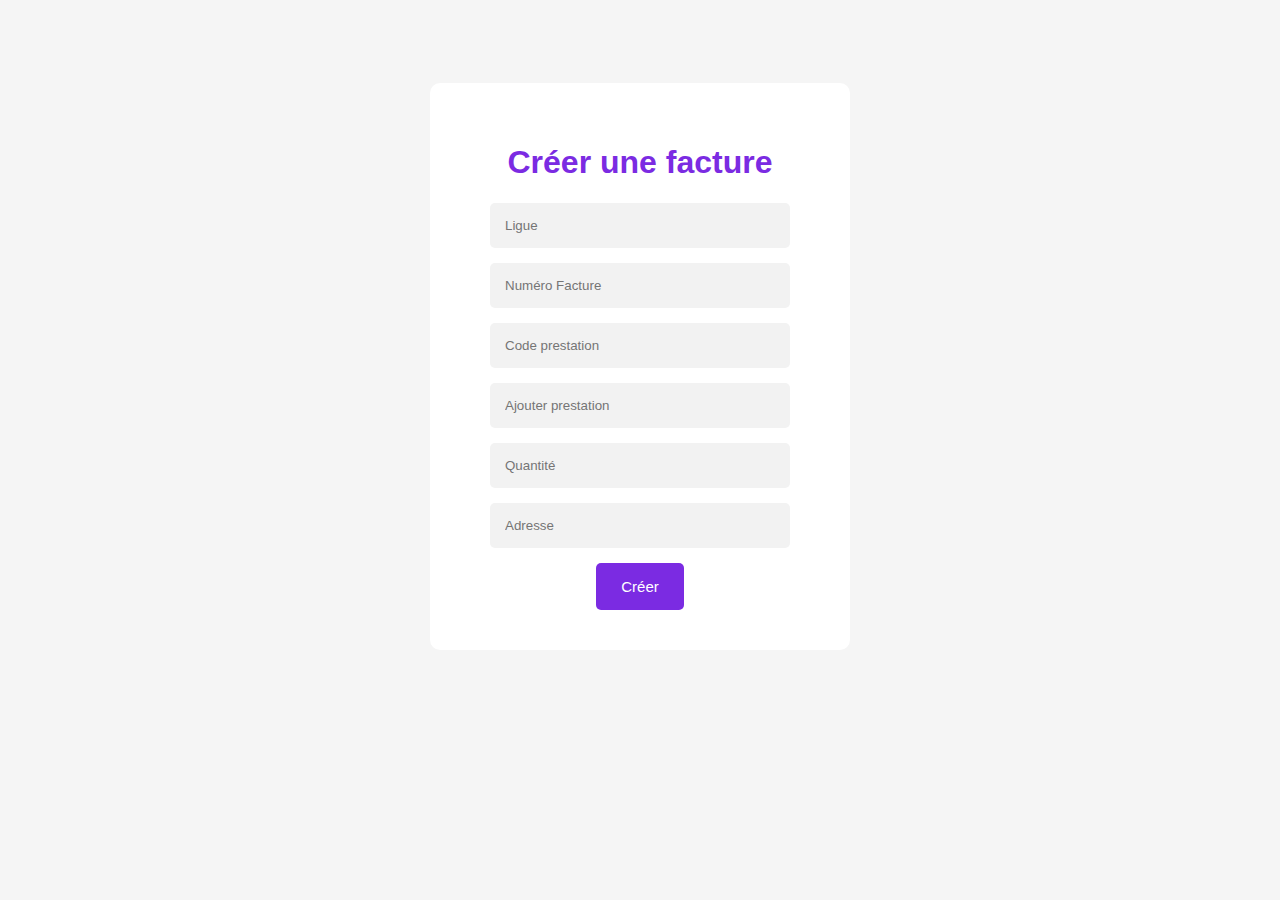
<file: creefacture.html>
<!DOCTYPE html>
<html lang="en">
<head>
  <meta charset="UTF-8">
  <meta name="viewport" content="width=device-width, initial-scale=1">
  <title>CROSL</title>
  <link rel="stylesheet" href="css/creeligue.css">
  <link rel="stylesheet" href="https://use.fontawesome.com/releases/v5.13.0/css/all.css">
</head>
<body>
  <form>
     
    <h1>Créer une facture</h1>
    <div class="inputs">
      <input type="text" placeholder="Ligue" />
      <input type="text" placeholder="Numéro Facture">
      <input type="text" placeholder="Code prestation">
      <input type="text" placeholder="Ajouter prestation">
      <input type="text" placeholder="Quantité">
      <input type="text" placeholder="Adresse">
    </div>
    <div align="center">
      <button type="submit">Créer</button>
    </div>
  </form>
</body>
</html>
</file>
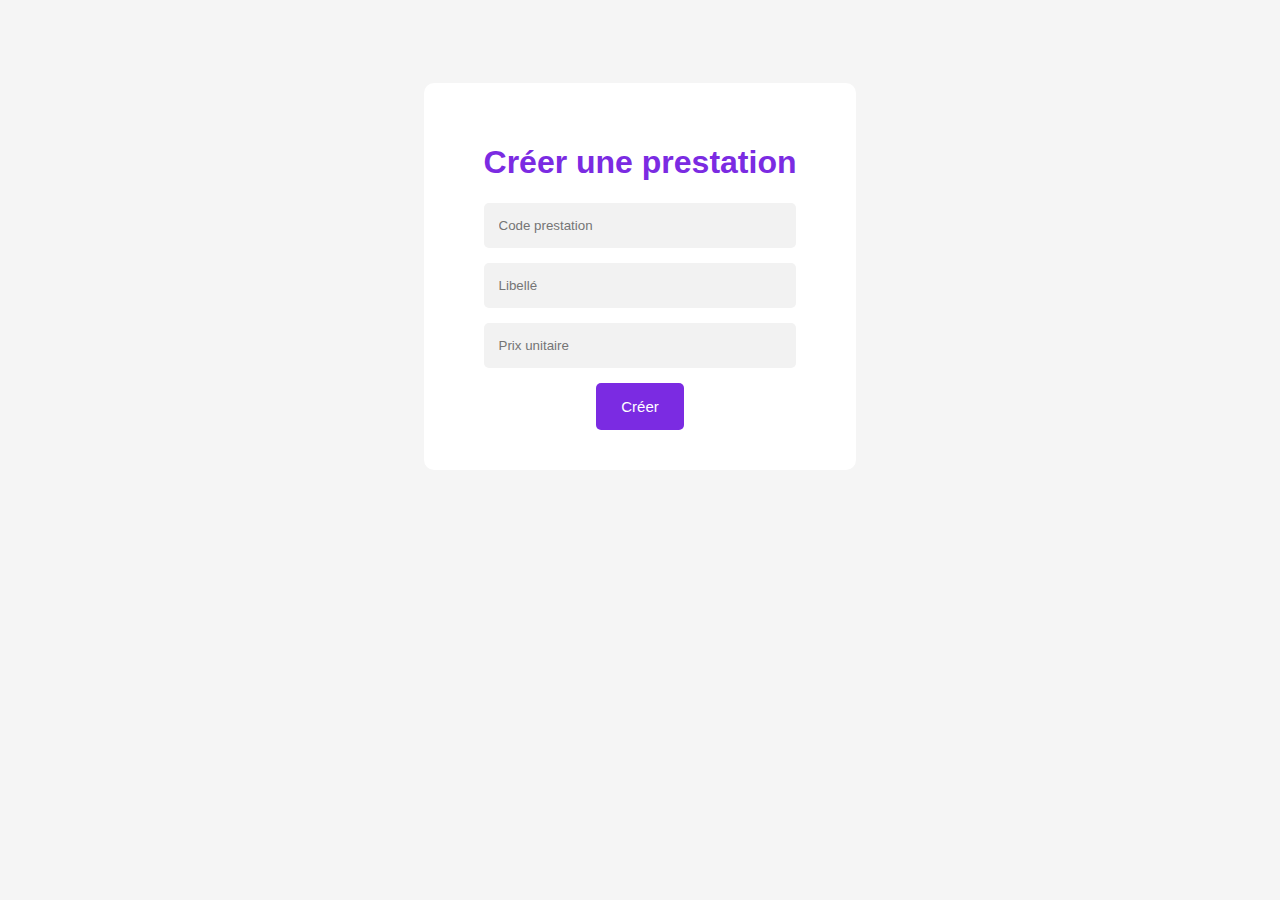
<file: creepresta.html>
<!DOCTYPE html>
<html lang="en">
<head>
  <meta charset="UTF-8">
  <meta name="viewport" content="width=device-width, initial-scale=1">
  <title>CROSL</title>
  <link rel="stylesheet" href="css/creeligue.css">
  <link rel="stylesheet" href="https://use.fontawesome.com/releases/v5.13.0/css/all.css">
</head>
<body>
  <form>
     
    <h1>Créer une prestation</h1>
    <div class="inputs">
      <input type="text" placeholder="Code prestation" />
      <input type="text" placeholder="Libellé">
      <input type="text" placeholder="Prix unitaire">
    </div>
    <div align="center">
      <button type="submit">Créer</button>
    </div>
  </form>
</body>
</html>
</file>
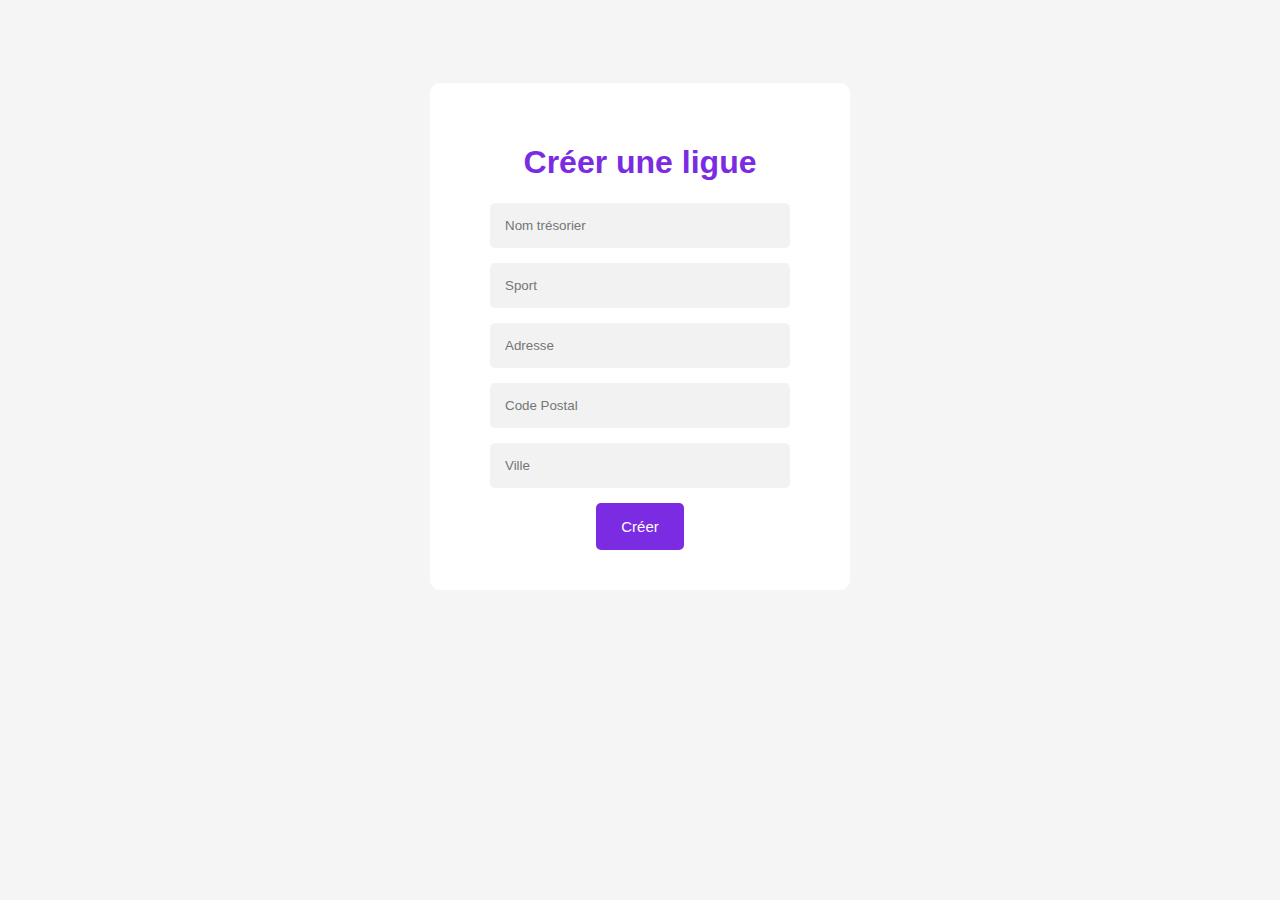
<file: creerligue.html>
<!DOCTYPE html>
<html lang="en">
<head>
  <meta charset="UTF-8">
  <meta name="viewport" content="width=device-width, initial-scale=1">
  <title>CROSL</title>
  <link rel="stylesheet" href="css/creeligue.css">
  <link rel="stylesheet" href="https://use.fontawesome.com/releases/v5.13.0/css/all.css">
</head>
<body>
  <form>
     
    <h1>Créer une ligue</h1>
    <div class="inputs">
      <input type="text" placeholder="Nom trésorier" />
      <input type="text" placeholder="Sport">
      <input type="text" placeholder="Adresse">
      <input type="text" placeholder="Code Postal">
      <input type="text" placeholder="Ville">
    </div>
    <div align="center">
      <button type="submit">Créer</button>
    </div>
  </form>
</body>
</html>
</file>
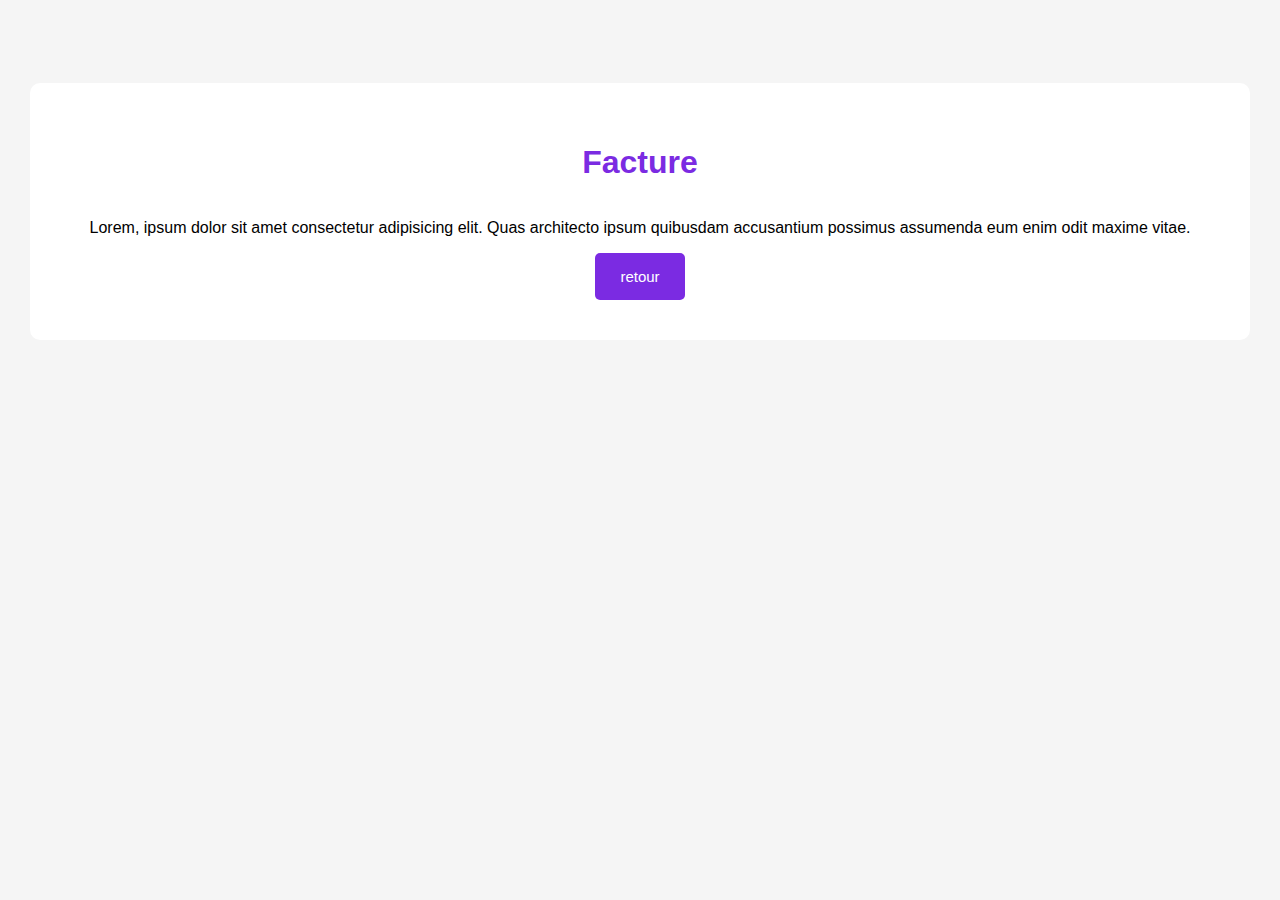
<file: facture.html>
<!DOCTYPE html>
<html lang="en">
<head>
  <meta charset="UTF-8">
  <meta name="viewport" content="width=device-width, initial-scale=1">
  <title>CROSL</title>
  <link rel="stylesheet" href="css/creeligue.css">
  <link rel="stylesheet" href="https://use.fontawesome.com/releases/v5.13.0/css/all.css">
</head>
<body>
  <form>
     
    <h1>Facture</h1>
    <div class="inputs">
      <p>Lorem, ipsum dolor sit amet consectetur adipisicing elit.
         Quas architecto ipsum quibusdam accusantium possimus assumenda 
         eum enim odit maxime vitae.
      </p>
    </div>
    <div align="center">
      <button type="submit" formaction="consulterfacture.html" formmethod="post">retour</button>
    </div>
  </form>
</body>
</html>
</file>
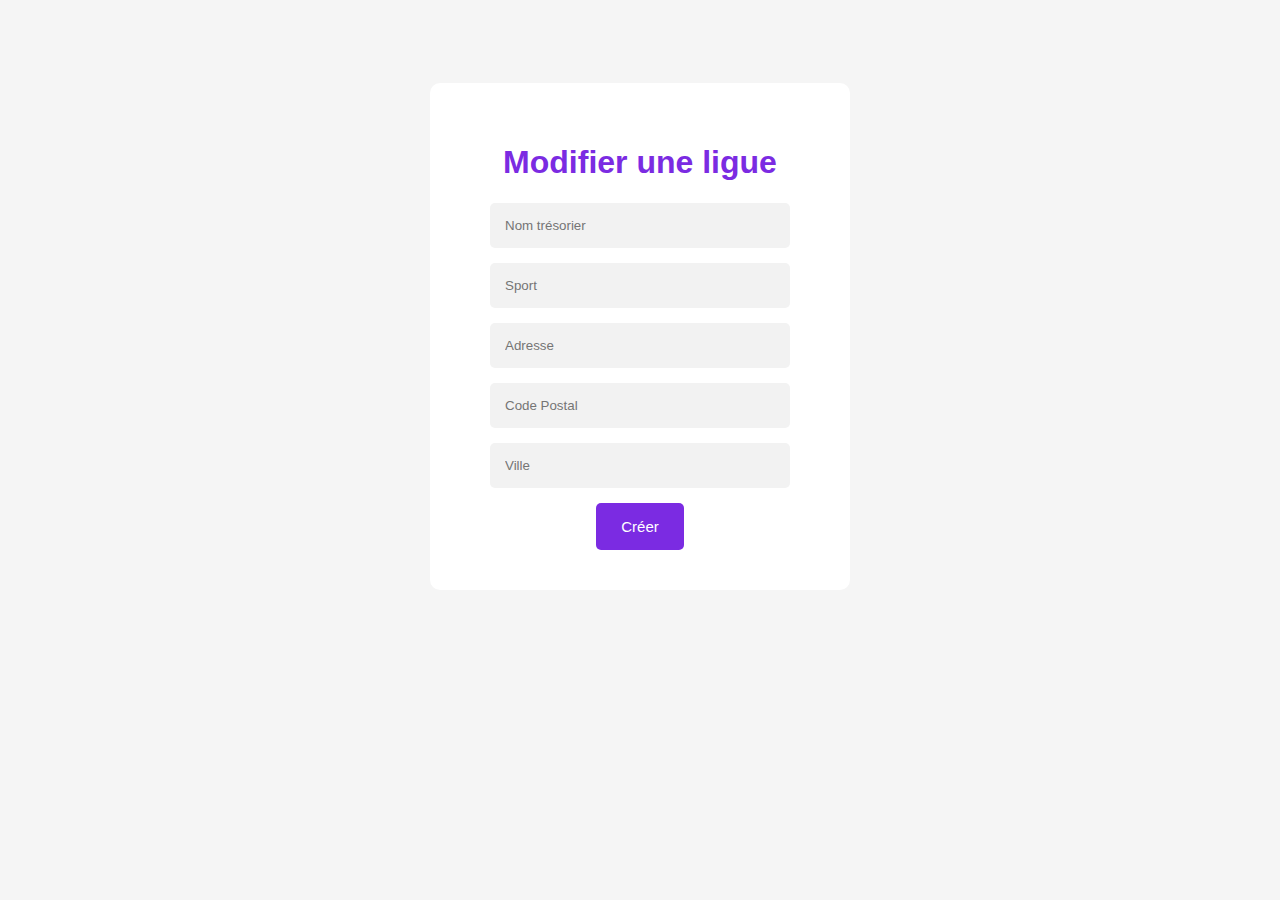
<file: modifierligue.html>
<!DOCTYPE html>
<html lang="en">
<head>
  <meta charset="UTF-8">
  <meta name="viewport" content="width=device-width, initial-scale=1">
  <title>CROSL</title>
  <link rel="stylesheet" href="css/creeligue.css">
  <link rel="stylesheet" href="https://use.fontawesome.com/releases/v5.13.0/css/all.css">
</head>
<body>
  <form>
     
    <h1>Modifier une ligue</h1>
    <div class="inputs">
      <input type="text" placeholder="Nom trésorier" />
      <input type="text" placeholder="Sport">
      <input type="text" placeholder="Adresse">
      <input type="text" placeholder="Code Postal">
      <input type="text" placeholder="Ville">
    </div>
    <div align="center">
      <button type="submit">Créer</button>
    </div>
  </form>
</body>
</html>
</file>
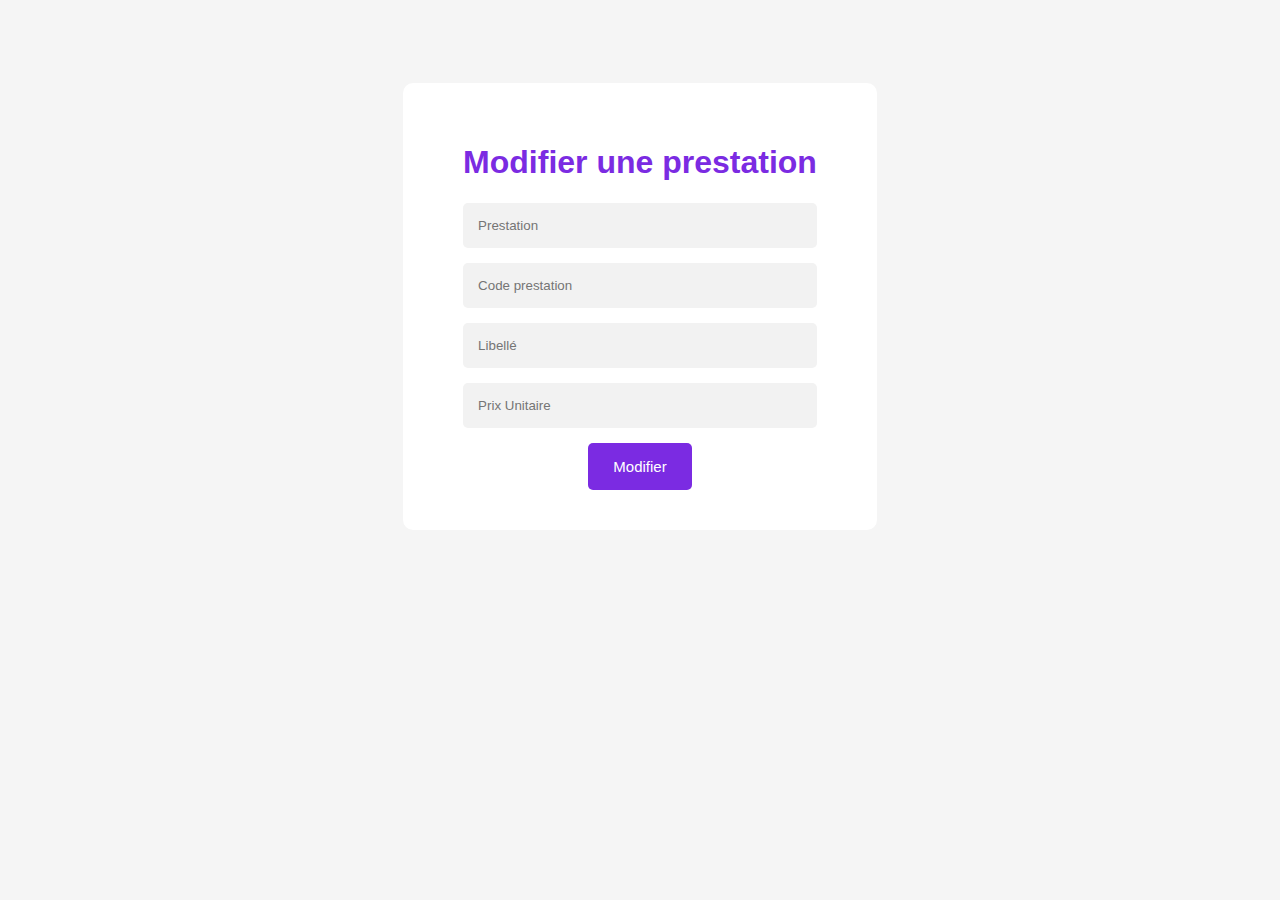
<file: modifierpresta.html>
<!DOCTYPE html>
<html lang="en">
<head>
  <meta charset="UTF-8">
  <meta name="viewport" content="width=device-width, initial-scale=1">
  <title>CROSL</title>
  <link rel="stylesheet" href="css/creeligue.css">
  <link rel="stylesheet" href="https://use.fontawesome.com/releases/v5.13.0/css/all.css">
</head>
<body>
  <form>
     
    <h1>Modifier une prestation</h1>
    <div class="inputs">
      <input type="text" placeholder="Prestation" />
      <input type="text" placeholder="Code prestation">
      <input type="text" placeholder="Libellé">
      <input type="text" placeholder="Prix Unitaire">
    </div>
    <div align="center">
      <button type="submit">Modifier</button>
    </div>
  </form>
</body>
</html>
</file>
<file: css/creeligue.css>
@import url('https://fonts.googleapis.com/css2?family=Roboto&display=swap');
body{
  display: flex;
  justify-content:center;
  flex-direction: column;
  align-items: center;
  background-color: #f5f5f5;
  font-family:sans-serif;
}
form {
  margin-top: 75px;
  background-color: #fff;
  padding: 40px 60px;
  border-radius: 10px;
  min-width: 300px;
}

form h1{
  color: #7b2be2;
  text-align:center;
}

form h3{
  color: red;
  text-align:center;
}

form p.choose-email{
  text-align:center;
}
form .inputs {
  display: flex;
  flex-direction: column;
}

form .inputs input[type='text'], input[type='password']{
  padding: 15px;
  border:none;
  border-radius: 5px;
  background-color:#f2f2f2;
  outline:none;
  margin-bottom: 15px;
}

form p.inscription{
  font-size: 14px;
  margin-bottom: 20px;
  color: #878787;
}
form p.inscription span{
  color: #7b2be2;
}
form button{
  padding: 15px 25px;
  border-radius: 5px;
  border:none;
  font-size: 15px;
  color: #fff;
  background-color: #7b2be2;
  outline:none;
  cursor:pointer;
}
</file>
